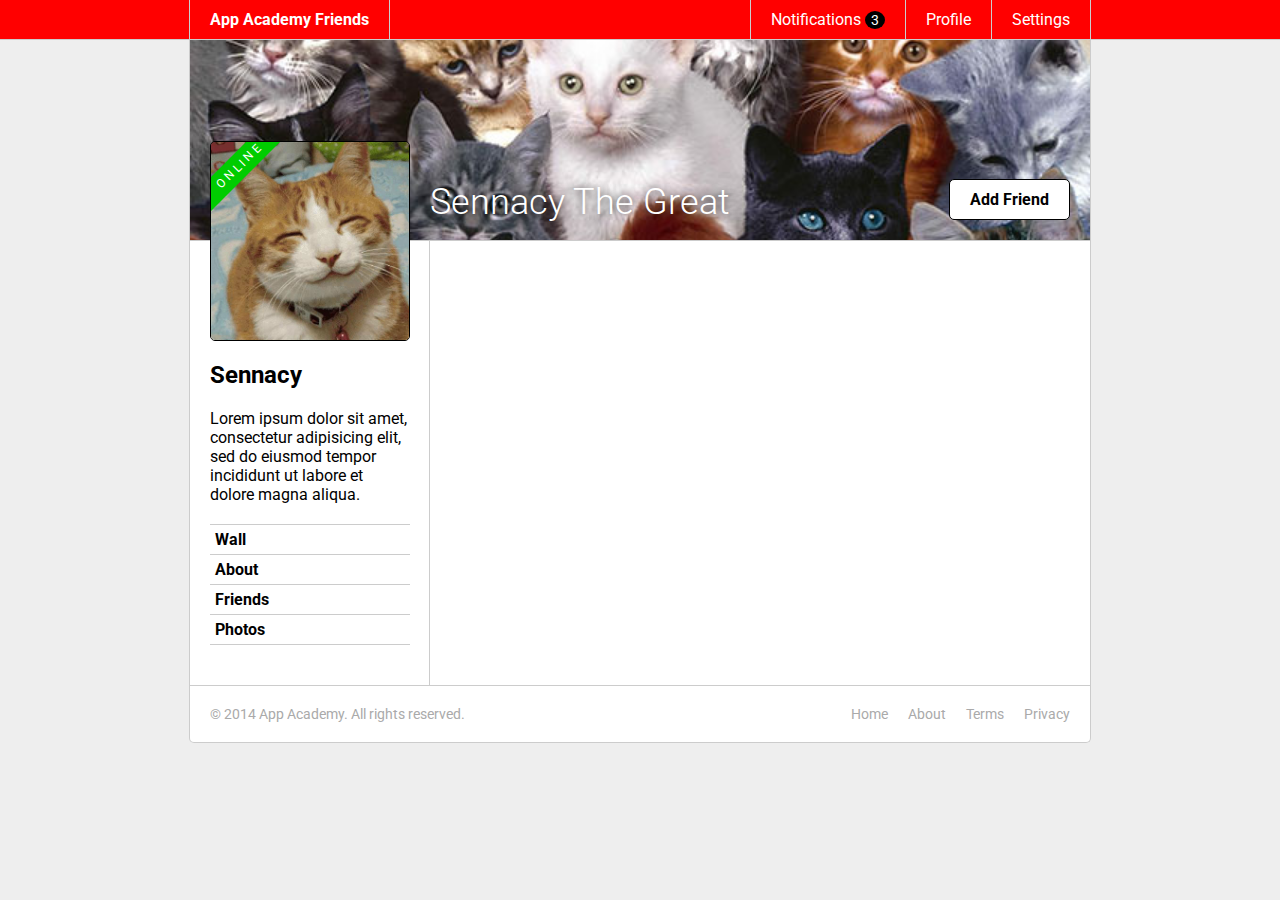
<file: css-friends-07/skeleton/07-online.html>
<!DOCTYPE html>
<html>
<head>
  <meta charset="utf-8">
  <title>App Academy Friends | PHASE 6: Sidebar</title>
  <link rel="stylesheet" href="http://fonts.googleapis.com/css?family=Roboto:300,400,700" type="text/css">
  <link rel="stylesheet" href="css/00-reset.css" type="text/css">
  <link rel="stylesheet" href="css/01-header.css" type="text/css">
  <link rel="stylesheet" href="css/02-notifications.css" type="text/css">
  <link rel="stylesheet" href="css/03-layout.css" type="text/css">
  <link rel="stylesheet" href="css/04-footer.css" type="text/css">
  <link rel="stylesheet" href="css/05-cats.css" type="text/css">
  <link rel="stylesheet" href="css/06-sidebar.css" type="text/css">
  <link rel="stylesheet" href="css/07-online.css" type="text/css">
</head>
<body>

  <header class="header">
    <nav class="header-nav">

      <h1 class="header-logo">
        <a href="#">App Academy Friends</a>
      </h1>

      <ul class="header-list">
        <li>
          <a href="#">Notifications <strong class="badge">3</strong></a>
          <ul class="header-notifications">
            <li><a href="#">Constance likes your photo.</a></li>
            <li><a href="#">Tommy left you a comment.</a></li>
            <li><a href="#">Jonathan is now following you.</a></li>
          </ul>
        </li>
        <li><a href="#">Profile</a></li>
        <li><a href="#">Settings</a></li>
      </ul>

    </nav>
  </header>

  <main class="content">

    <header class="content-header">
      <h1>Sennacy The Great</h1>
      <button class="content-header-add-friend">Add Friend</button>
    </header>

    <section class="content-sidebar">

      <a href="#" class="profile-picture"> 
        <strong class="online"> ONLINE </strong>
        <img src="./images/cat.jpg" alt="">
      </a>

      <div class="profile-info">
        <h2>Sennacy</h2>
        <p>
          Lorem ipsum dolor sit amet, consectetur adipisicing elit, sed do eiusmod tempor incididunt ut labore et dolore magna aliqua.
        </p>
      </div>

      <ul class="profile-nav">
        <li><a href="#">Wall</a></li>
        <li><a href="#">About</a></li>
        <li><a href="#">Friends</a></li>
        <li><a href="#">Photos</a></li>
      </ul>

    </section>
    <section class="content-main">

    </section>
  </main>

  <footer class="footer">

    <small class="footer-copy">
      &copy; 2014 App Academy. All rights reserved.
    </small>

    <ul class="footer-links">
      <li><a href="#">Home</a></li>
      <li><a href="#">About</a></li>
      <li><a href="#">Terms</a></li>
      <li><a href="#">Privacy</a></li>
    </ul>

  </footer>

</body>
</html>
</file>
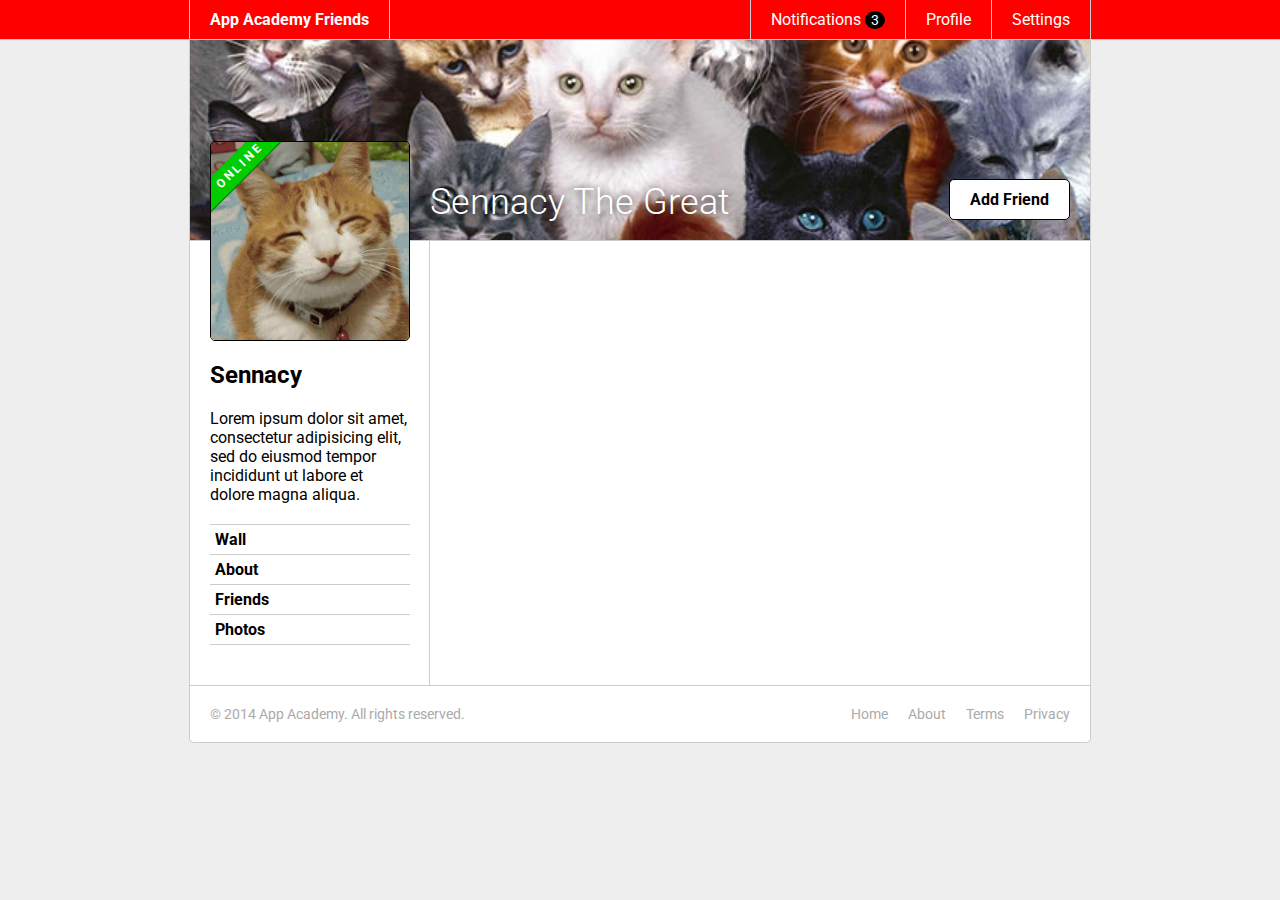
<file: css-friends-08/skeleton/08-thumbs.html>
<!DOCTYPE html>
<html>
<head>
  <meta charset="utf-8">
  <title>App Academy Friends | PHASE 7: Online</title>
  <link rel="stylesheet" href="http://fonts.googleapis.com/css?family=Roboto:300,400,700" type="text/css">
  <link rel="stylesheet" href="css/00-reset.css" type="text/css">
  <link rel="stylesheet" href="css/01-header.css" type="text/css">
  <link rel="stylesheet" href="css/02-notifications.css" type="text/css">
  <link rel="stylesheet" href="css/03-layout.css" type="text/css">
  <link rel="stylesheet" href="css/04-footer.css" type="text/css">
  <link rel="stylesheet" href="css/05-cats.css" type="text/css">
  <link rel="stylesheet" href="css/06-sidebar.css" type="text/css">
  <link rel="stylesheet" href="css/07-online.css" type="text/css">
  <link rel="stylesheet" href="css/08-thumbs.css" type="text/css">
</head>
<body>

  <header class="header">
    <nav class="header-nav">

      <h1 class="header-logo">
        <a href="#">App Academy Friends</a>
      </h1>

      <ul class="header-list">
        <li>
          <a href="#">Notifications <strong class="badge">3</strong></a>
          <ul class="header-notifications">
            <li><a href="#">Constance likes your photo.</a></li>
            <li><a href="#">Tommy left you a comment.</a></li>
            <li><a href="#">Jonathan is now following you.</a></li>
          </ul>
        </li>
        <li><a href="#">Profile</a></li>
        <li><a href="#">Settings</a></li>
      </ul>

    </nav>
  </header>

  <main class="content">

    <header class="content-header">
      <h1>Sennacy The Great</h1>
      <button class="content-header-add-friend">Add Friend</button>
    </header>

    <section class="content-sidebar">

      <a href="#" class="profile-picture">
        <strong class="online">Online</strong>
        <img src="./images/cat.jpg" alt="">
      </a>

      <div class="profile-info">
        <h2>Sennacy</h2>
        <p>
          Lorem ipsum dolor sit amet, consectetur adipisicing elit, sed do eiusmod tempor incididunt ut labore et dolore magna aliqua.
        </p>
      </div>

      <ul class="profile-nav">
        <li><a href="#">Wall</a></li>
        <li><a href="#">About</a></li>
        <li><a href="#">Friends</a></li>
        <li><a href="#">Photos</a></li>
      </ul>

    </section>
    <section class="content-main">

    </section>
  </main>

  <footer class="footer">

    <small class="footer-copy">
      &copy; 2014 App Academy. All rights reserved.
    </small>

    <ul class="footer-links">
      <li><a href="#">Home</a></li>
      <li><a href="#">About</a></li>
      <li><a href="#">Terms</a></li>
      <li><a href="#">Privacy</a></li>
    </ul>

  </footer>

</body>
</html>
</file>
<file: css-friends-07/skeleton/css/01-header.css>
/* PHASE 1: Header */

body {
  font-family: "Roboto", sans-serif;
  font-size: 16px;
  font-weight: 400;
  background: #eee;
}

.header {
  background: #f00;
  color: #fff;
  border-bottom: 1px solid #ccc;
}

.header a {
  display: block;
  padding: 10px 20px;
}

.header-nav {
  display: flex;
  justify-content: space-between;
  margin: 0 auto;
  width: 900px;
  border-left: 1px solid #ccc;
  border-right: 1px solid #ccc;
}

.header-logo {
  border-right: 1px solid #ccc;
  font-weight: 700;
}

.header-logo:hover {
  background: #000;
}

.header-list {
  display: flex;
}

.header-list > li {
  border-left: 1px solid #ccc;
}

.header-list > li:hover {
  background: #000;
}
</file>
<file: css-friends-07/skeleton/css/02-notifications.css>
/* PHASE 2: Notifications */

.badge {
  display: inline;
  font-size: 14px;
  padding: 1px 6px;
  background: #000;
  border-radius: 50%;
}

li:hover .badge {
  background: #f00;
}

.header {
  position: relative;
  z-index: 1;
}

.header-list > li {
  position: relative;
}

.header-notifications {
  display: none;
  position: absolute;
  left: -1px;
  font-size: 14px;
  white-space: nowrap;
  background: #fff;
  border-left: 1px solid #ccc;
  border-right: 1px solid #ccc;
  border-bottom: 1px solid #ccc;
  border-bottom-left-radius: 5px;
  border-bottom-right-radius: 5px;
  overflow: hidden;
}

li:hover .header-notifications {
  display: block;
}

.header-notifications > li {
  border-top: 1px solid #ccc;
  color: #000;
}

.header-notifications > li:hover {
  background: #eee;
}
</file>
<file: css-friends-07/skeleton/css/03-layout.css>
/* PHASE 3: Layout */

.content {
  display: flex;
  flex-wrap: wrap;
  margin: 0 auto;
  background: #fff;
  width: 900px;
  border: 1px solid #ccc;
  border-top: 0;
}

.content-sidebar {
  width: 200px;
  min-height: 200px;
  padding: 20px;
  padding-right: 19px;
  border-right: 1px solid #ccc;
}

.content-main {
  width: 620px;
  min-height: 200px;
  padding: 20px;
}
</file>
<file: css-friends-07/skeleton/css/04-footer.css>
/* PHASE 4: Footer */

.footer {
  display: flex;
  justify-content: space-between;
  width: 900px;
  margin: 0 auto 50px auto;
  background: #fff;
  color: #aaa;
  font-size: 14px;
  border: 1px solid #ccc;
  border-top: 0;
  border-bottom-left-radius: 5px;
  border-bottom-right-radius: 5px;
}

.footer-copy {
  display: block;
  padding: 20px;
}

.footer-links {
  display: flex;
  padding: 20px;
}

.footer-links > li {
  padding: 0 0 0 20px;
}

.footer a:hover {
  color: #000;
}
</file>
<file: css-friends-07/skeleton/css/05-cats.css>
/* PHASE 5: Cats */

.content-header {
  position: relative;
  height: 200px;
  width: 100%;
  background: url("../images/cats.jpg");
  background-size: cover;
  border-bottom: 1px solid #ccc;
}

.content-header > h1 {
  position: absolute;
  bottom: 20px;
  left: 240px;
  font-size: 36px;
  line-height: 1;
  font-weight: 300;
  color: #fff;
  text-shadow: #000 0 0 10px;
}

.content-header-add-friend {
  position: absolute;
  bottom: 20px;
  right: 20px;
  color: #000;
  background: #fff;
  font-weight: bold;
  padding: 10px 20px;
  border: 1px solid #000;
  border-radius: 5px;
}

.content-header-add-friend:hover {
  background: #eee;
}
</file>
<file: css-friends-07/skeleton/css/06-sidebar.css>
/* PHASE 6: Sidebar */

.profile-picture {
  display: block;
  margin-top: -120px;
  border: 1px solid #000;
  background: #000;
  border-radius: 5px;
  position: relative;
}

.profile-info {
  margin: 20px 0;
}

.profile-info > h2 {
  font-weight: 700;
  font-size: 24px;
}

.profile-info > p {
  margin: 20px 0;
}

.profile-nav {
  margin: 20px 0;
}

.profile-nav > li {
  border-bottom: 1px solid #ccc;
}

.profile-nav > li:first-child {
  border-top: 1px solid #ccc;
}

.profile-nav a {
  display: block;
  padding: 5px;
  font-weight: 700;
}

.profile-nav a:hover {
  background: #eee;
}
</file>
<file: css-friends-07/skeleton/css/07-online.css>
/* PHASE 7: Online */
.online {
  display: block;
  /* width: 100%; */
  overflow: hidden;
  position: absolute;
  background: #0c0;
  transform: rotate(-45deg) translateX(-25%);
  padding: 5px 30px;
  left: -10px;
  top: -10px;
  color: white;
  font-size: 12px;
  font-weight: 700px;
  letter-spacing: 3px;
}
.profile-picture {
  overflow: hidden;
}
</file>
<file: css-friends-08/skeleton/css/01-header.css>
/* PHASE 1: Header */

body {
  font-family: "Roboto", sans-serif;
  font-size: 16px;
  font-weight: 400;
  background: #eee;
}

.header {
  background: #f00;
  color: #fff;
  border-bottom: 1px solid #ccc;
}

.header a {
  display: block;
  padding: 10px 20px;
}

.header-nav {
  display: flex;
  justify-content: space-between;
  margin: 0 auto;
  width: 900px;
  border-left: 1px solid #ccc;
  border-right: 1px solid #ccc;
}

.header-logo {
  border-right: 1px solid #ccc;
  font-weight: 700;
}

.header-logo:hover {
  background: #000;
}

.header-list {
  display: flex;
}

.header-list > li {
  border-left: 1px solid #ccc;
}

.header-list > li:hover {
  background: #000;
}
</file>
<file: css-friends-08/skeleton/css/02-notifications.css>
/* PHASE 2: Notifications */

.badge {
  display: inline;
  font-size: 14px;
  padding: 1px 6px;
  background: #000;
  border-radius: 50%;
}

li:hover .badge {
  background: #f00;
}

.header {
  position: relative;
  z-index: 1;
}

.header-list > li {
  position: relative;
}

.header-notifications {
  display: none;
  position: absolute;
  left: -1px;
  font-size: 14px;
  white-space: nowrap;
  background: #fff;
  border-left: 1px solid #ccc;
  border-right: 1px solid #ccc;
  border-bottom: 1px solid #ccc;
  border-bottom-left-radius: 5px;
  border-bottom-right-radius: 5px;
  overflow: hidden;
}

li:hover .header-notifications {
  display: block;
}

.header-notifications > li {
  border-top: 1px solid #ccc;
  color: #000;
}

.header-notifications > li:hover {
  background: #eee;
}
</file>
<file: css-friends-08/skeleton/css/03-layout.css>
/* PHASE 3: Layout */

.content {
  display: flex;
  flex-wrap: wrap;
  margin: 0 auto;
  background: #fff;
  width: 900px;
  border: 1px solid #ccc;
  border-top: 0;
}

.content-sidebar {
  width: 200px;
  min-height: 200px;
  padding: 20px;
  padding-right: 19px;
  border-right: 1px solid #ccc;
}

.content-main {
  width: 620px;
  min-height: 200px;
  padding: 20px;
}
</file>
<file: css-friends-08/skeleton/css/04-footer.css>
/* PHASE 4: Footer */

.footer {
  display: flex;
  justify-content: space-between;
  width: 900px;
  margin: 0 auto 50px auto;
  background: #fff;
  color: #aaa;
  font-size: 14px;
  border: 1px solid #ccc;
  border-top: 0;
  border-bottom-left-radius: 5px;
  border-bottom-right-radius: 5px;
}

.footer-copy {
  display: block;
  padding: 20px;
}

.footer-links {
  display: flex;
  padding: 20px;
}

.footer-links > li {
  padding: 0 0 0 20px;
}

.footer a:hover {
  color: #000;
}
</file>
<file: css-friends-08/skeleton/css/05-cats.css>
/* PHASE 5: Cats */

.content-header {
  position: relative;
  height: 200px;
  width: 100%;
  background: url("../images/cats.jpg");
  background-size: cover;
  border-bottom: 1px solid #ccc;
}

.content-header > h1 {
  position: absolute;
  bottom: 20px;
  left: 240px;
  font-size: 36px;
  line-height: 1;
  font-weight: 300;
  color: #fff;
  text-shadow: #000 0 0 10px;
}

.content-header-add-friend {
  position: absolute;
  bottom: 20px;
  right: 20px;
  color: #000;
  background: #fff;
  font-weight: bold;
  padding: 10px 20px;
  border: 1px solid #000;
  border-radius: 5px;
}

.content-header-add-friend:hover {
  background: #eee;
}
</file>
<file: css-friends-08/skeleton/css/06-sidebar.css>
/* PHASE 6: Sidebar */

.profile-picture {
  display: block;
  margin-top: -120px;
  border: 1px solid #000;
  background: #000;
  border-radius: 5px;
  position: relative;
}

.profile-info {
  margin: 20px 0;
}

.profile-info > h2 {
  font-weight: 700;
  font-size: 24px;
}

.profile-info > p {
  margin: 20px 0;
}

.profile-nav {
  margin: 20px 0;
}

.profile-nav > li {
  border-bottom: 1px solid #ccc;
}

.profile-nav > li:first-child {
  border-top: 1px solid #ccc;
}

.profile-nav a {
  display: block;
  padding: 5px;
  font-weight: 700;
}

.profile-nav a:hover {
  background: #eee;
}
</file>
<file: css-friends-08/skeleton/css/07-online.css>
/* PHASE 7: Online */

.profile-picture {
  overflow: hidden;
}

.online {
  display: block;
  position: absolute;
  top: -10px;
  left: -10px;
  font-weight: 700;
  color: #fff;
  background: #0c0;
  padding: 5px 30px;
  text-transform: uppercase;
  font-size: 12px;
  letter-spacing: 3px;
  transform: rotate(-45deg) translateX(-25%);
  box-shadow: 0 1px 0 0 #070;
}
</file>
<file: css-friends-08/skeleton/css/08-thumbs.css>
/* PHASE 8: Thumbs */
</file>
